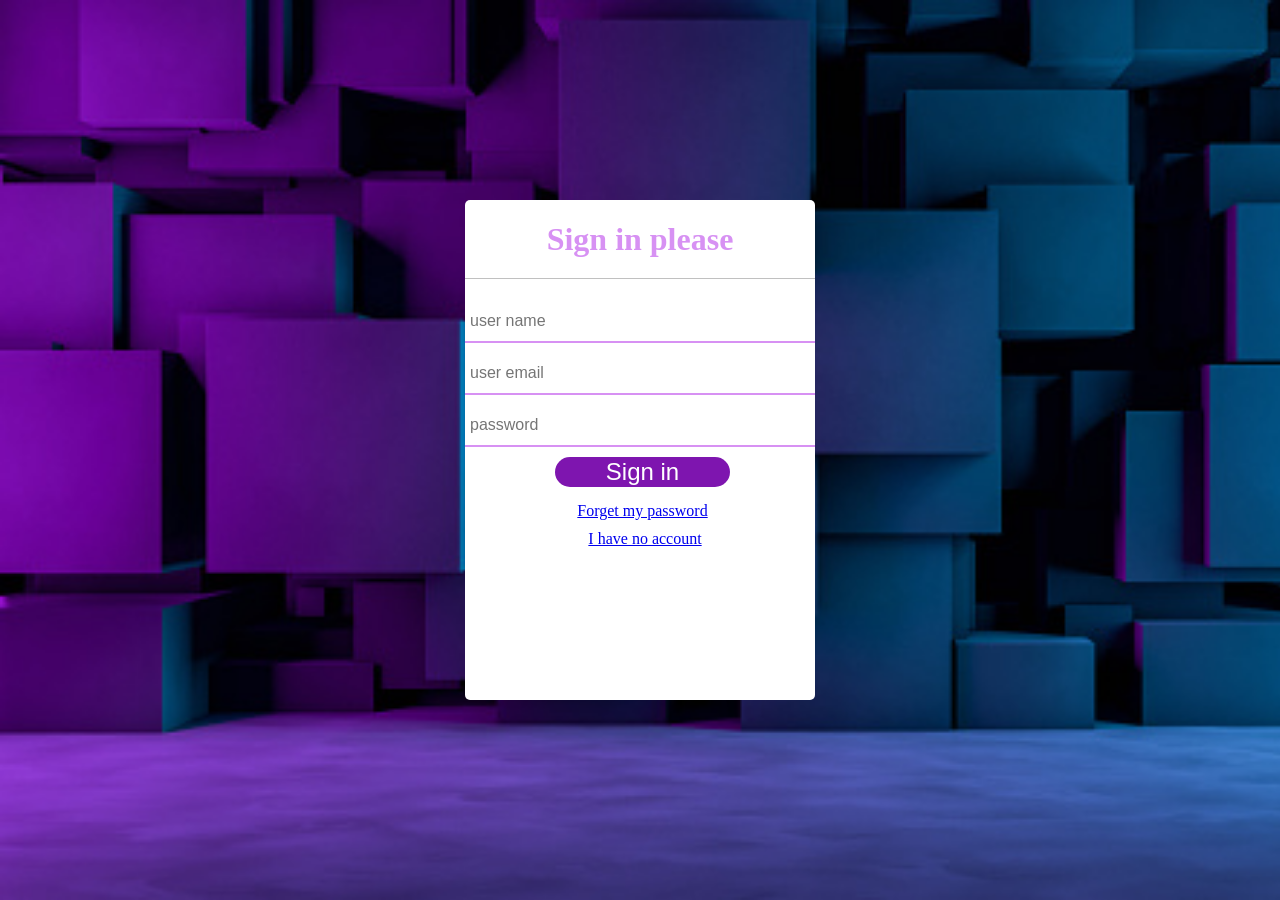
<file: dit463, html/index.html>
<!DOCTYPE html>
<html lang="en">
<head>
    <meta charset="UTF-8">
    <meta http-equiv="X-UA-Compatible" content="IE=edge">
    <meta name="viewport" content="width=device-width, initial-scale=1.0">
    <link rel="stylesheet" href="../dit463, html/pages/sign up.html">
    <link rel="stylesheet" href="../dit463, html/pages/forgetpass.html">
    <title>First project by Shakil</title>
    <link rel="stylesheet" href="../dit463, html/style.css">
</head>
<body>
   


    <div class="container">
        <h1>Sign in please</h1>
        
        <form action="#" method="post">

        <div class="name">    
        <label for="name"></label>
        <span></span>
        <input type="text" name="user" id="user" placeholder="user name" required>
        </div>
        
         <div class="name">
        <label for="email"></label>
        <span></span>
        <input type="email" name="email" id="email" placeholder="user email" required>
        </div>

         <div class=" name">
        <label for="password"></label>
        <span></span>
        <input type="password" id="password" name="password" placeholder="password" required>
        </div>
        <input type="submit" value="Sign in">
        
        <div class="pass"><a href="../dit463, html/pages/forgetpass.html">Forget my password</a></div>

        <div class="signup"><a href="../dit463, html/pages/sign up.html">I have no account</a></div>
        
        </form>

    
    </div>
</body>
</html>
</file>
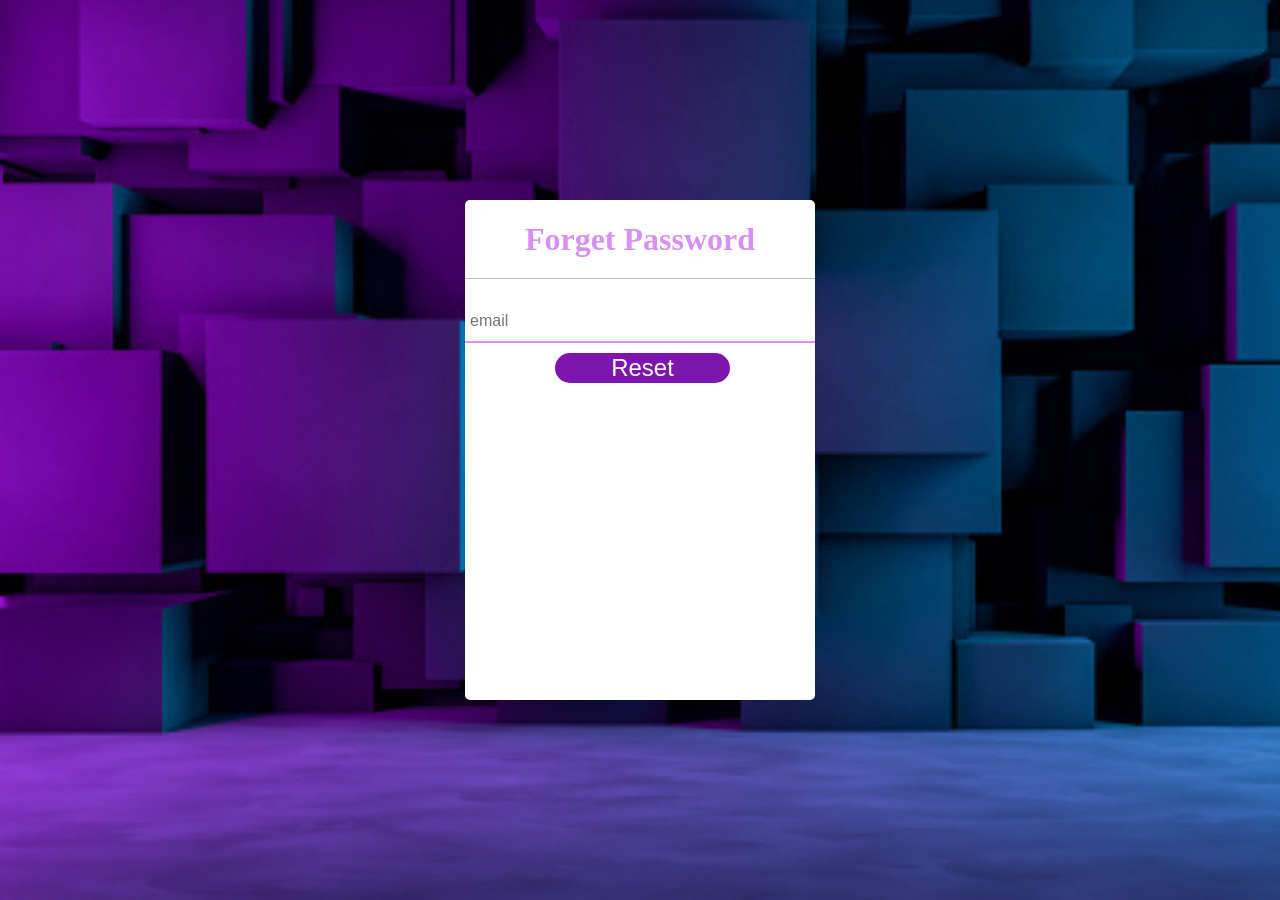
<file: dit463, html/pages/forgetpass.html>
<!DOCTYPE html>
<html lang="en">
<head>
    <meta charset="UTF-8">
    <meta http-equiv="X-UA-Compatible" content="IE=edge">
    <meta name="viewport" content="width=device-width, initial-scale=1.0">
    <title>forget password</title>
    <link rel="stylesheet" href="../style.css">
</head>
<body>
    <div class="container">
        <h1>Forget Password</h1>
        
        <form action="#" method="post">
          <div class="name">  
        <label for="email"></label>
        <input type="email" name="email" id="email" placeholder="email" required>
        </div>

        <input type="submit" value="Reset">




        </form>
    
    
    </div>
</body>
</html>
</file>
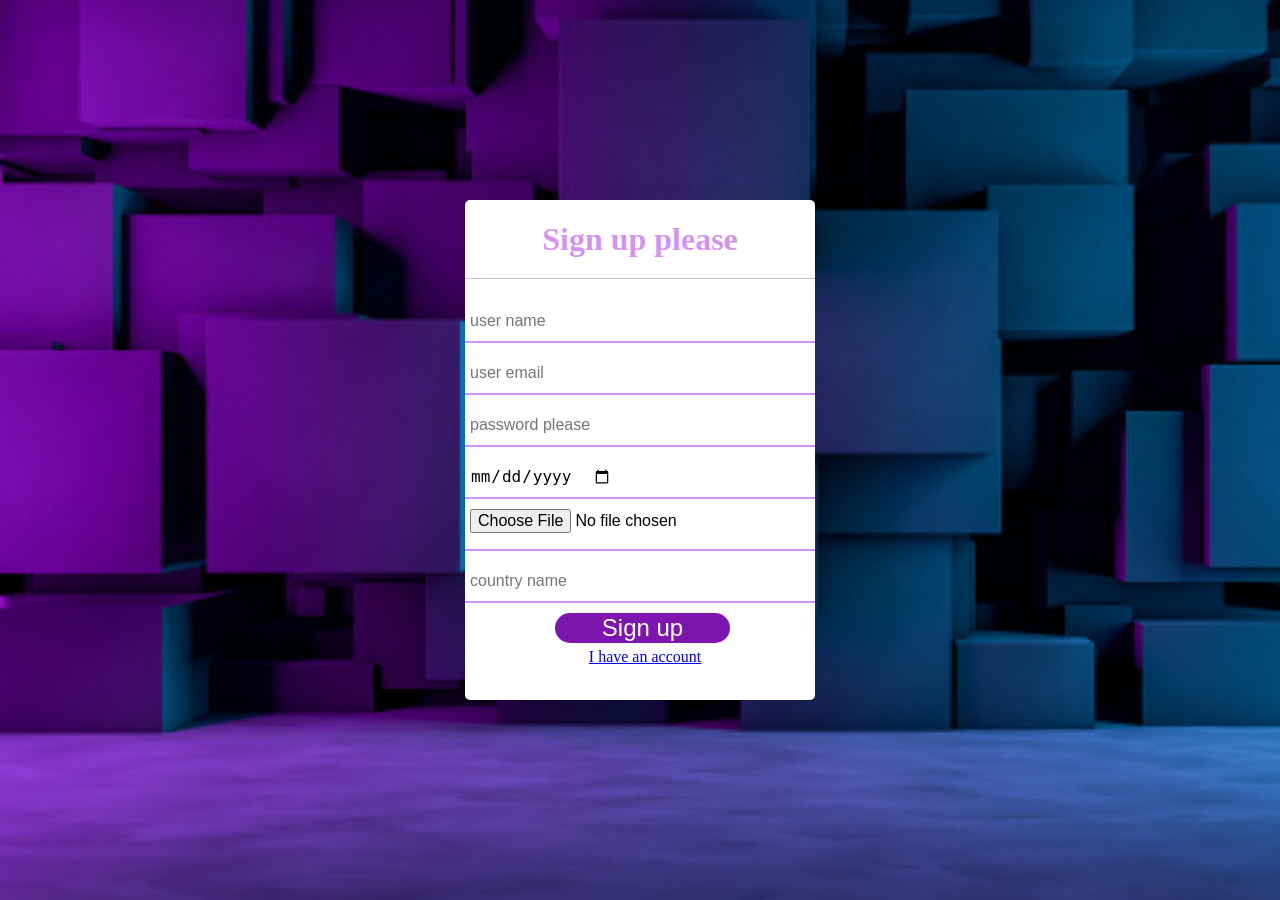
<file: dit463, html/pages/sign up.html>
<!DOCTYPE html>
<html lang="en">
<head>
    <meta charset="UTF-8">
    <meta http-equiv="X-UA-Compatible" content="IE=edge">
    <meta name="viewport" content="width=device-width, initial-scale=1.0">
    <link rel="stylesheet" href="../index.html">
    <title>Sign up</title>
    <link rel="stylesheet" href="../style.css">
    
</head>
<body>
    <div class="container">
        <form action="#" method="post">

            <h1 >Sign up please</h1>

            <div class="name">
                <label for="user name"></label>
                <input type="text" name="user" id="user" placeholder="user name" required>
                </div>
        
            <div class="name">
            <label for="email"></label>
            <input type="email" name="email" id="email" placeholder="user email" required>
            </div> 

            <div class="name">
            <label for="password"></label>
            <input type="password" name="password" id="password" placeholder="password please" required>
            </div>


            <div class="name">
            <label for="birth date"></label>
            <input type="date" name="date" id="date" placeholder="birth date" required>
            </div>

            <div class="name">
            <label for="file"> </label>
            <input type="file" name="file" id="file" required>
            </div>

            <div class="name">
                
                <label for="Country"></label>
            <input list="Country" name="Country"  placeholder="country name">
            <datalist id="Country">
                <option value="America"></option>
                <option value="Bangladesh"></option>
                <option value="Canada"></option>
            </datalist>
            </div>

            <input type="submit" value="Sign up">

            <div class="signin"><a href="../index.html">I have an account</a></div>

        </form>

    </div>
</body>
</html>
</file>
<file: dit463, html/style.css>
body{
    margin: 0;
    padding: 0;
    font-family: montserrat;
    background: linear-gradient(120deg);
    height: 100vh;
    overflow: hidden;
    background-image: url(pic2.jpg);
    background-size: cover;

}

.container{
    position: absolute;
    top: 50%;
    left: 50%;
    transform: translate(-50%, -50%);
    width: 350px;
    height: 500px;
    border-radius: 5px;
    background: rgb(255, 255, 255);
}

.container h1{
    color: rgb(215, 145, 243);
    text-align: center;
    padding: 0 0 20px 0;
    border-bottom: 1px solid silver;
}

.container form{
    position: 0 30px;
    box-sizing: border-box;
}

form .name{
    position: relative;
    border-bottom: 2px solid rgb(215, 145, 243);
    margin: 10px 0;
}

.name input{
    width: auto;
    padding: 0 5px;
    height: 40px;
    font-size: 16px;
    border: none;
    background-color: none;
    outline: none;
}

.name label{
    position: absolute;
    top: 50%;
    left: 5px;
    color: rgb(166, 117, 245);
    transform: translateY(-50%);
    font-size: 16px;
    pointer-events: none;
    transition: .5s;
}

.name span::before{
    content: '';
    position: absolute;
    top: 40px;
    left: 0;
    width: auto;
    height: 2px;
    background: rgb(173, 93, 248);
}

.name input:focus ~ label,
.name input:valid  ~ label{
    top: -5px;
    color: rgb(215, 145, 243);
}

.pass{
    text-align: center;
    margin: -5px 0 5px 5px;
    color: rgb(255, 15, 15);
    cursor: pointer;
    padding: 10px;
}
.pass:hover{
    text-decoration: underline;
}

input[type="submit"]{
    width: 50%;
    height: 60%;
    background-color: rgb(126, 21, 175);
    border-radius: 25px;
    font-size: 18px;
    color: rgb(255, 255, 255);
    border: white;
    margin: 0 0 10px 90px;
    font-size:x-large;
    outline: none;
    
    

}

input[type="submit"]:hover{
    background-color: rgb(235, 250, 135);
    color: rgb(126, 21, 175);
    border: rgb(161, 3, 182);
  

}

.signup{
    
    text-align: center;
    font-size: 16px;
    color: rgb(255, 0, 0);
    cursor: pointer;
    margin: -5px 0 20px 10px;

}
.signup:hover{
    text-decoration:none;
}

.signin{
    text-align: center;
    font-size: 16px;
    color: rgb(255, 0, 0);
    cursor: pointer;
    margin: -5px 0 20px 10px;
}
</file>
